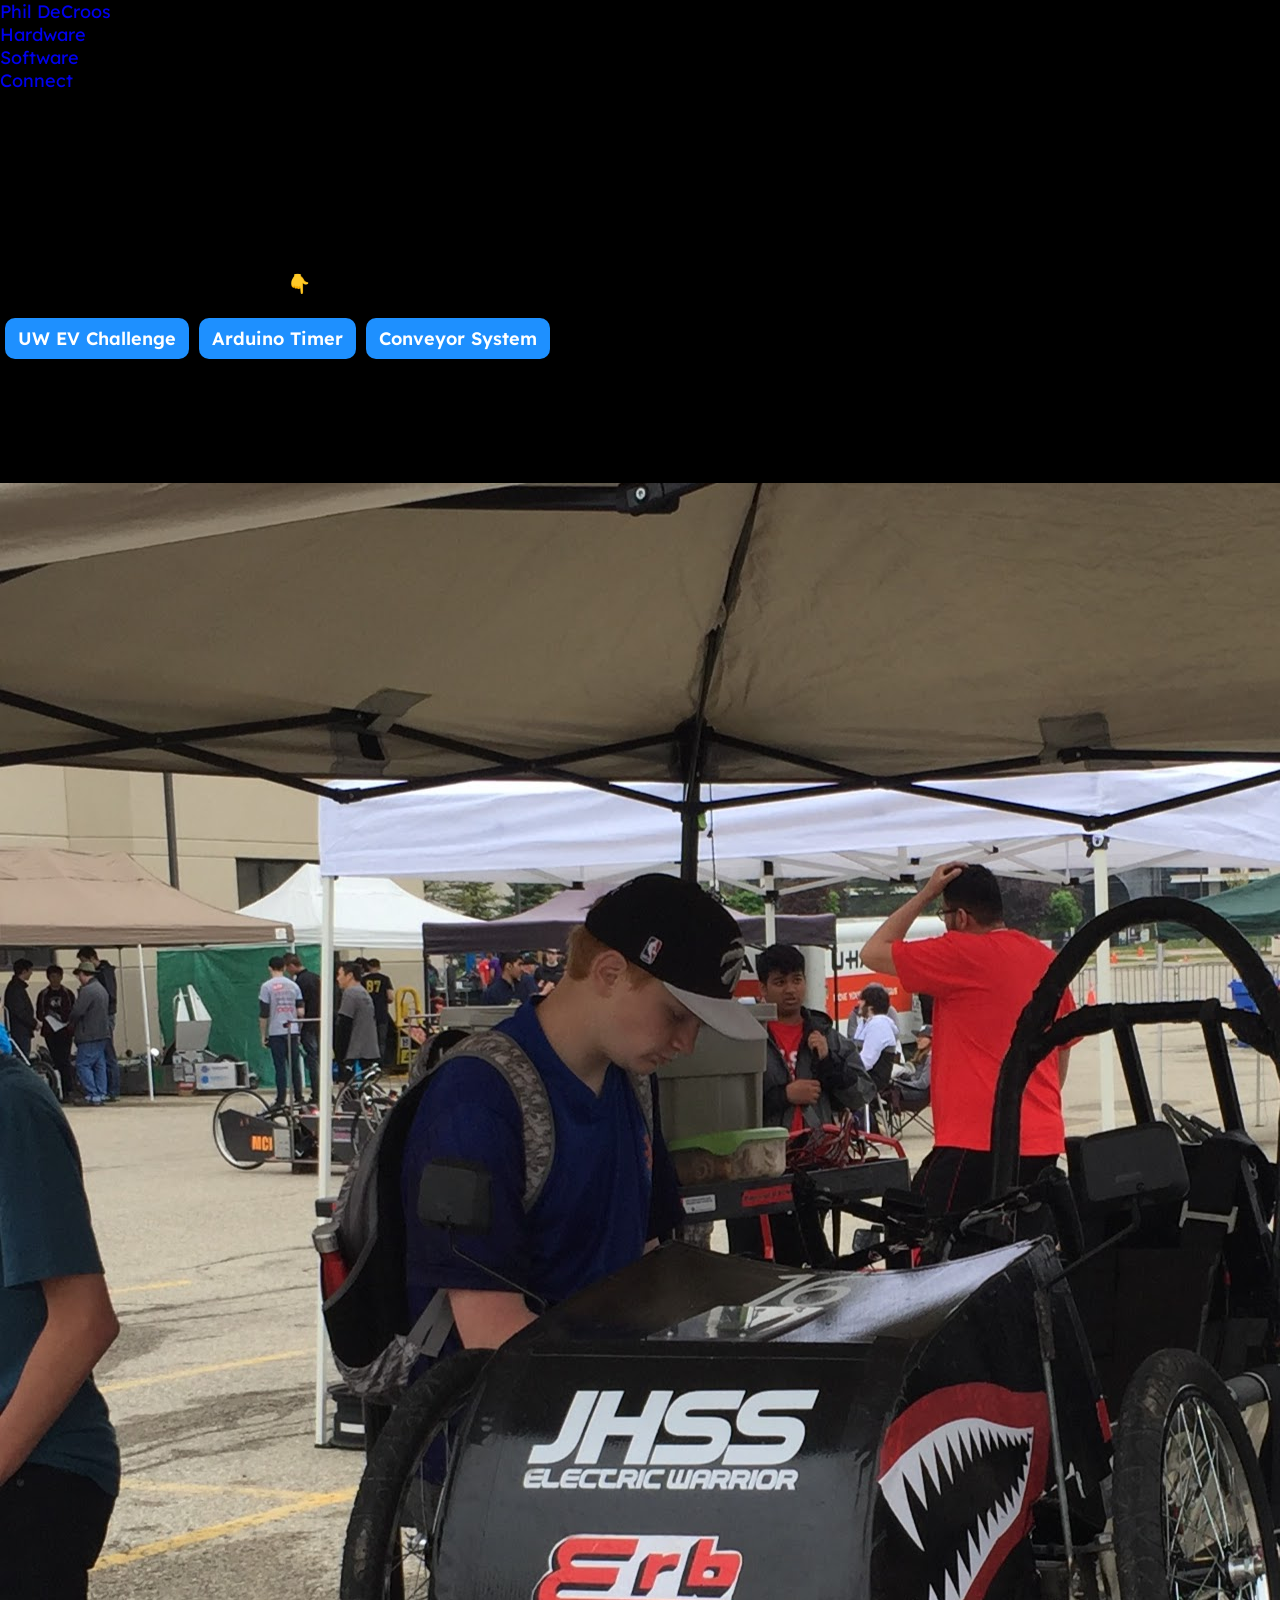
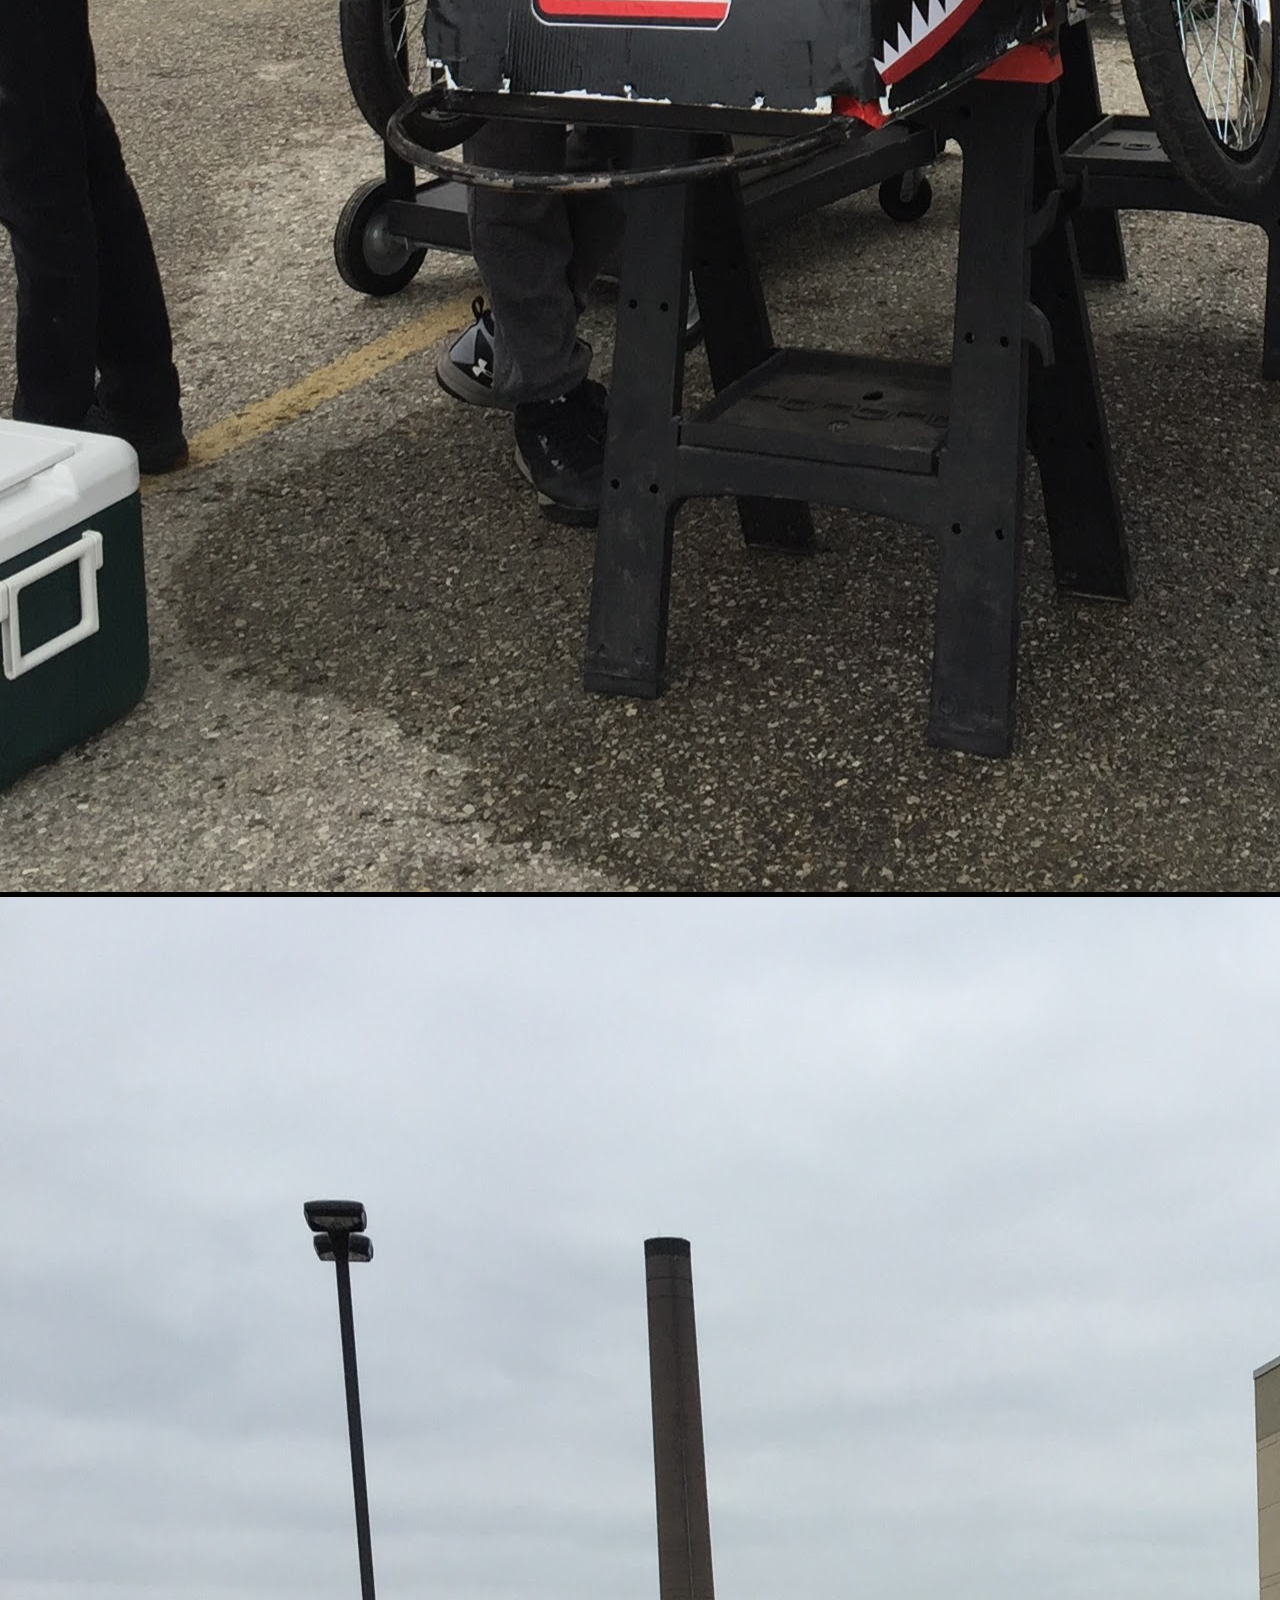
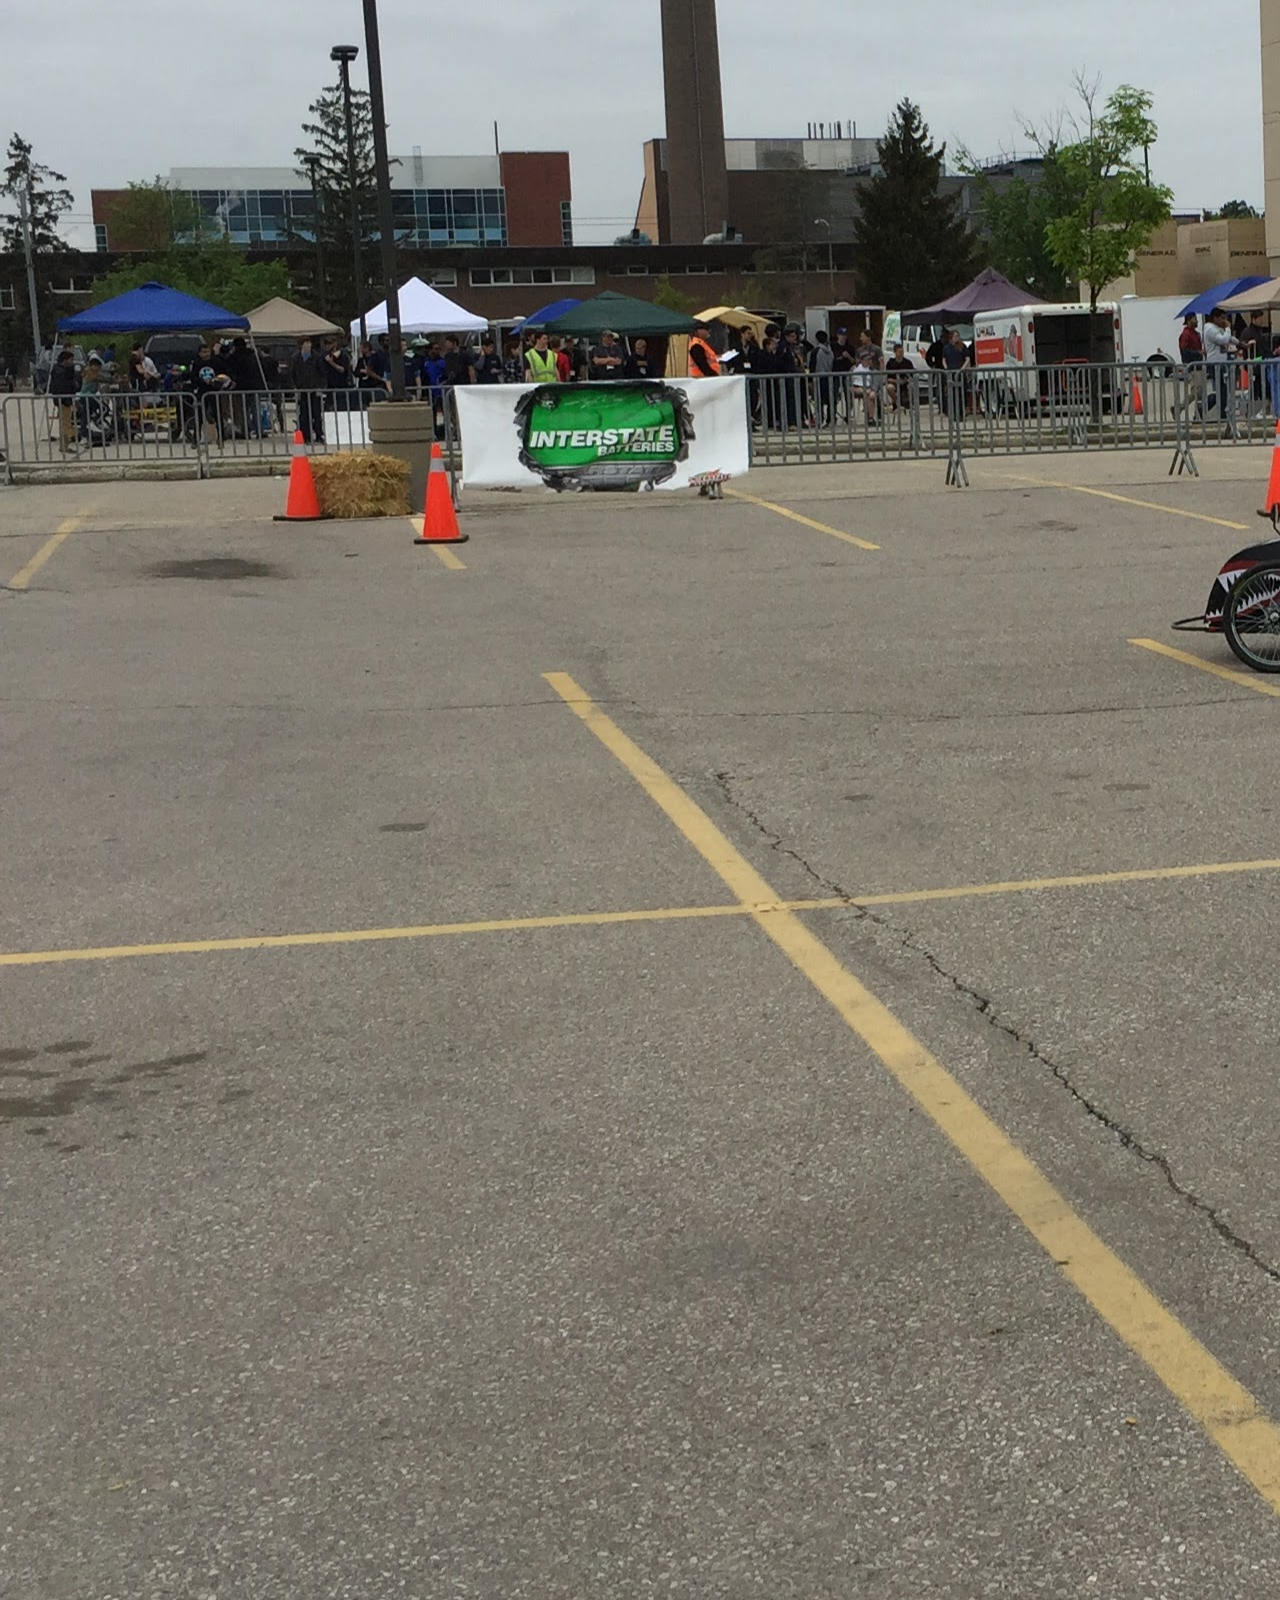
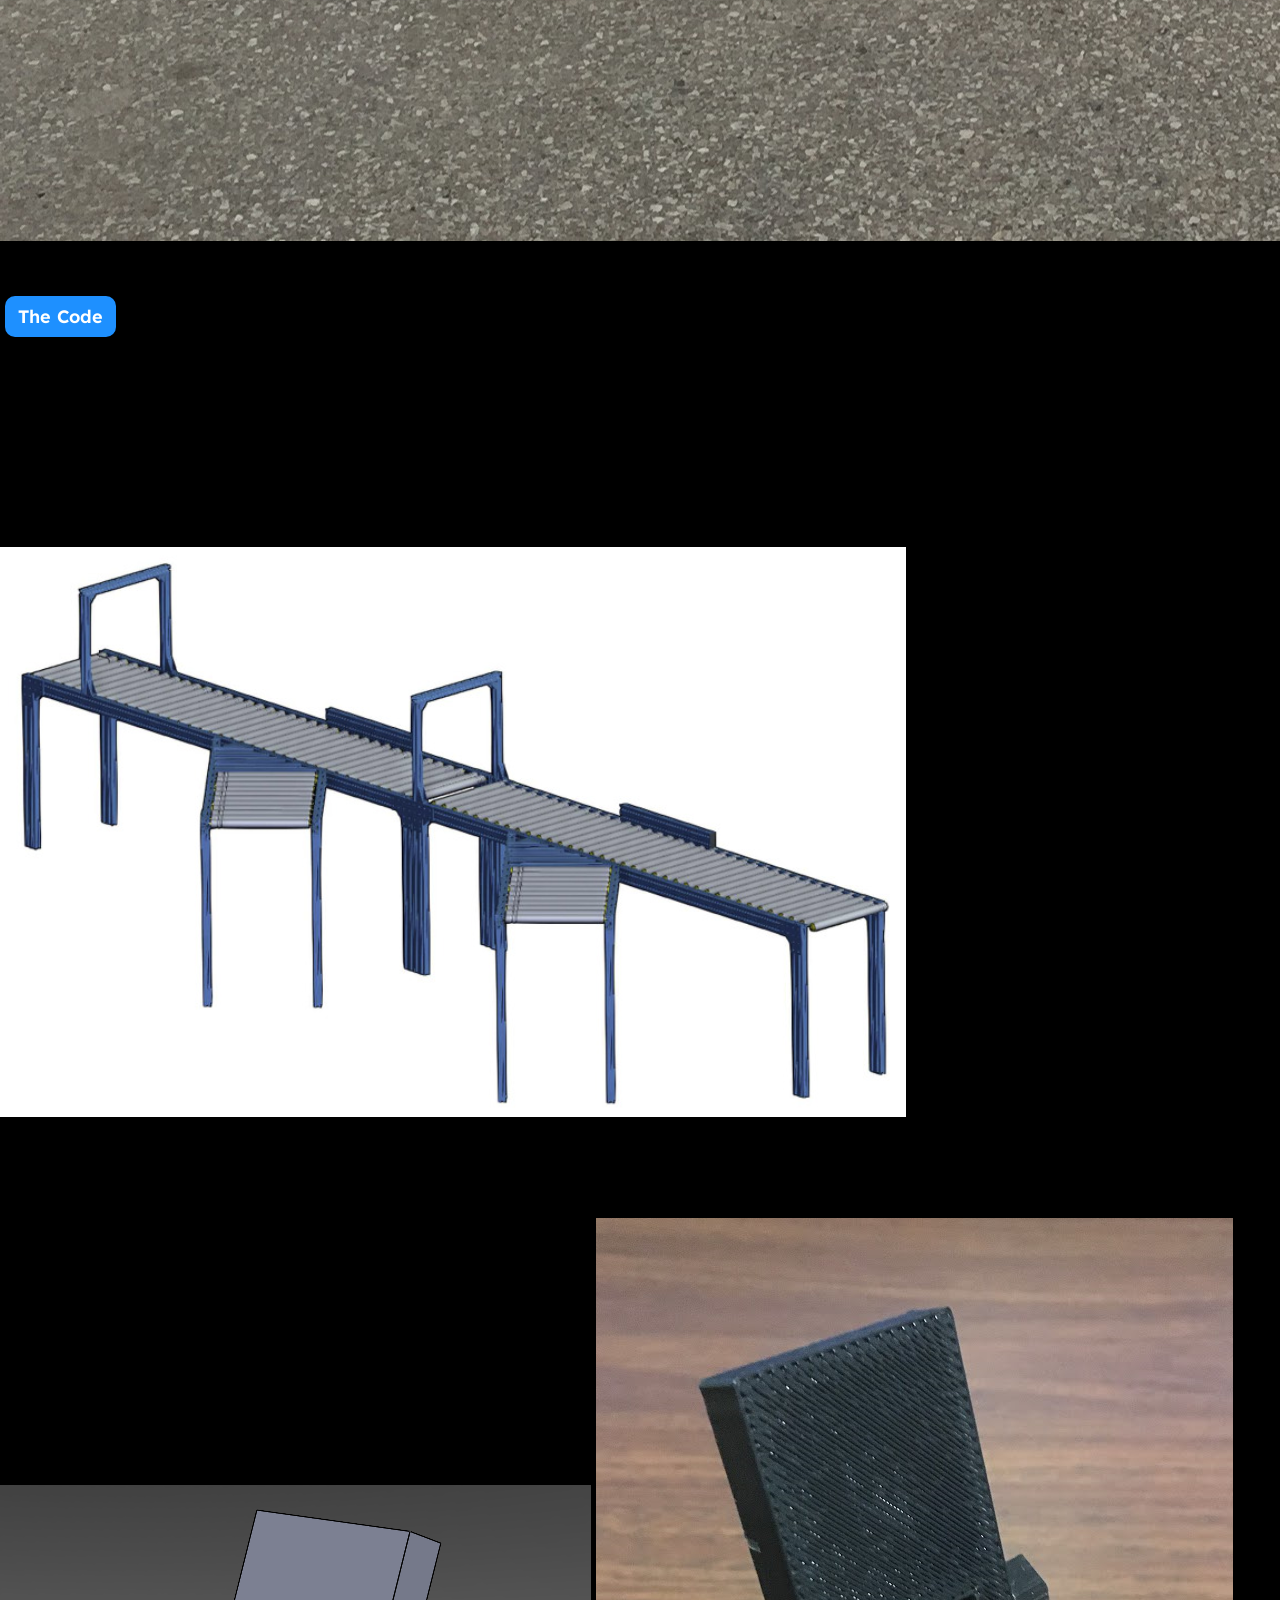
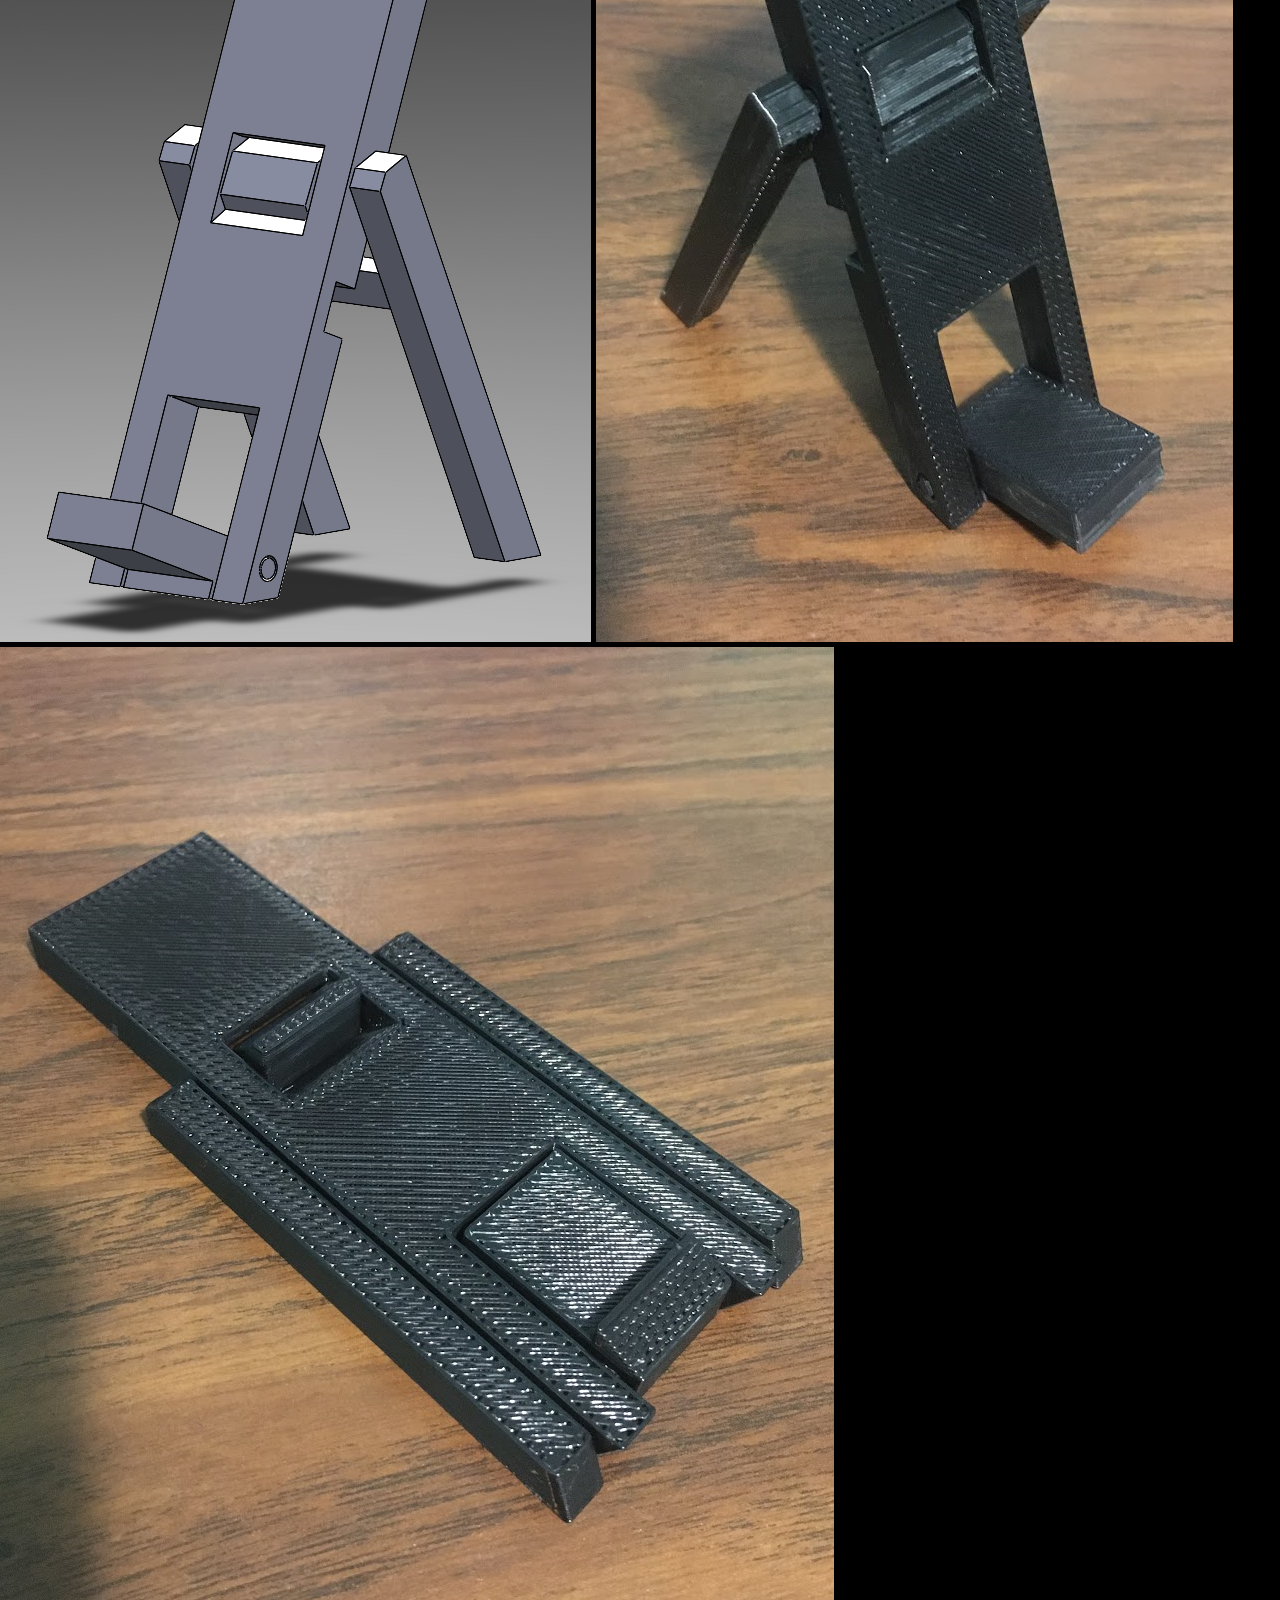
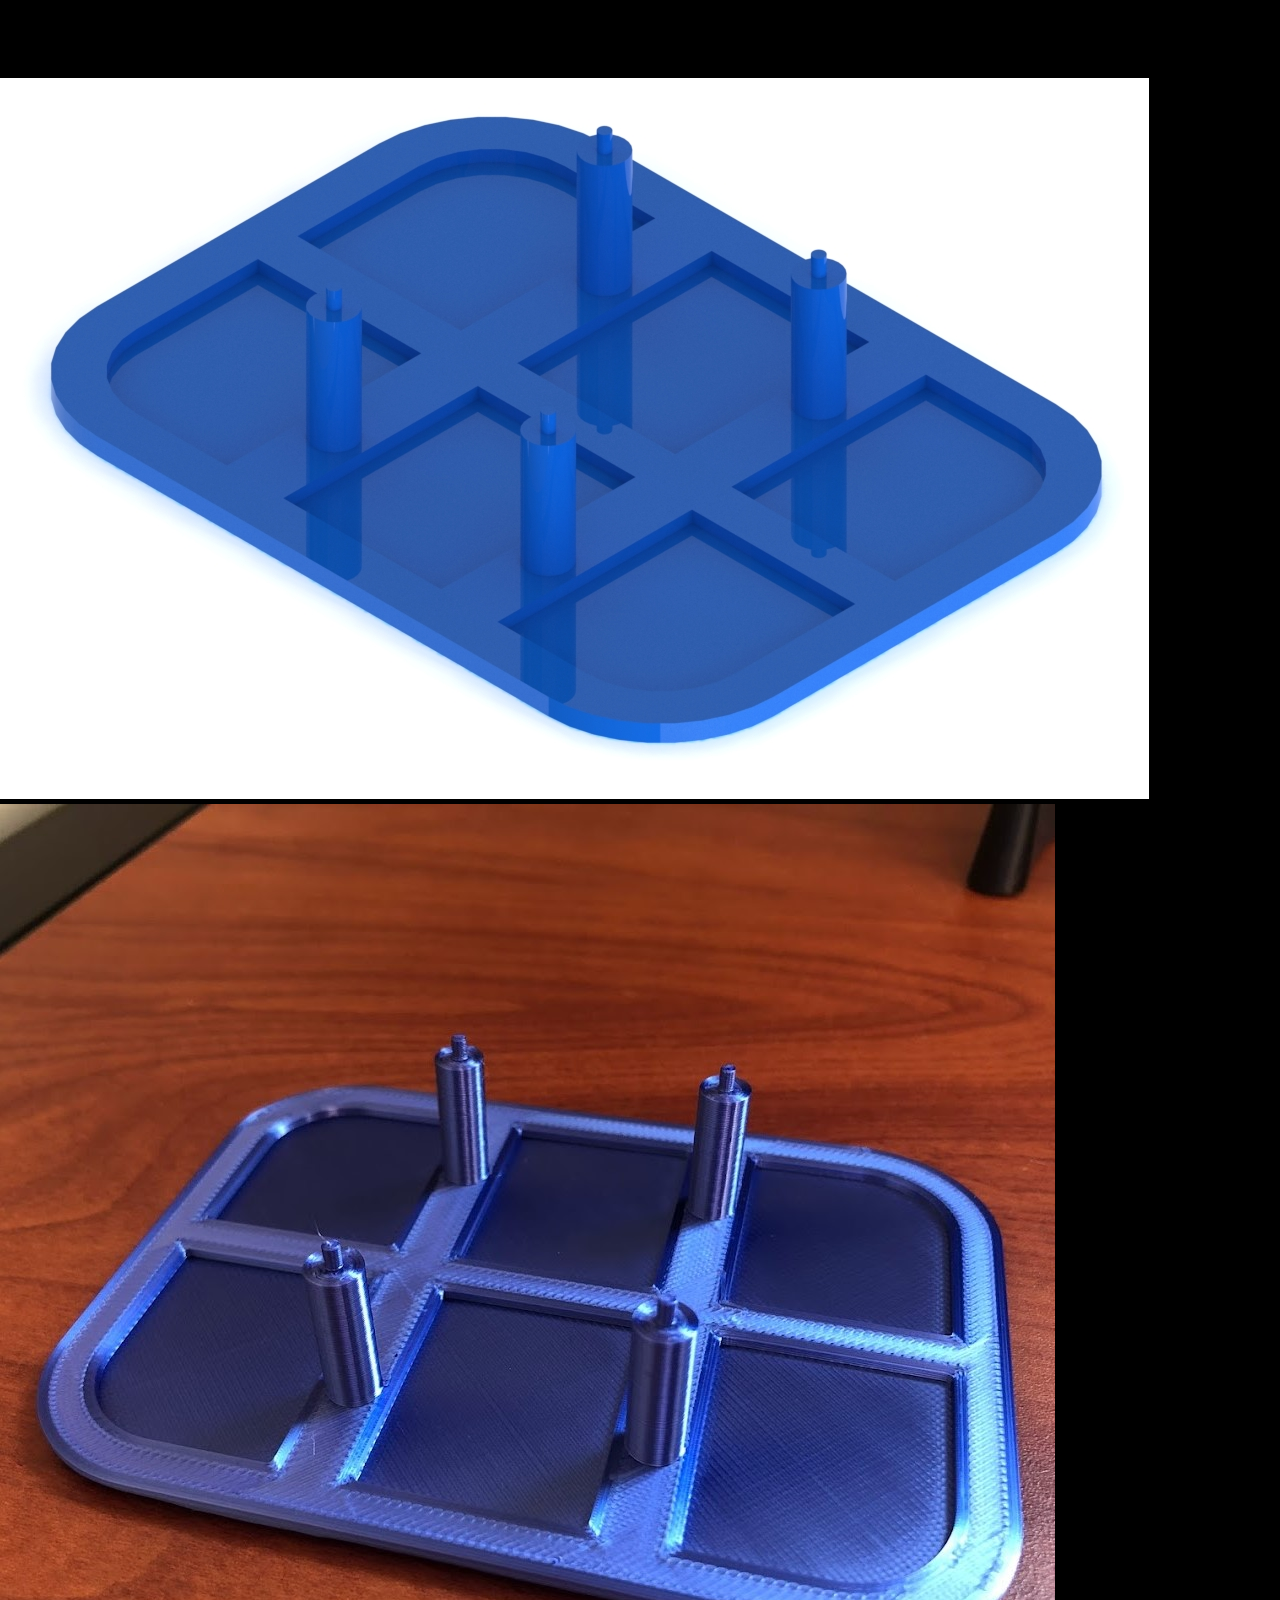
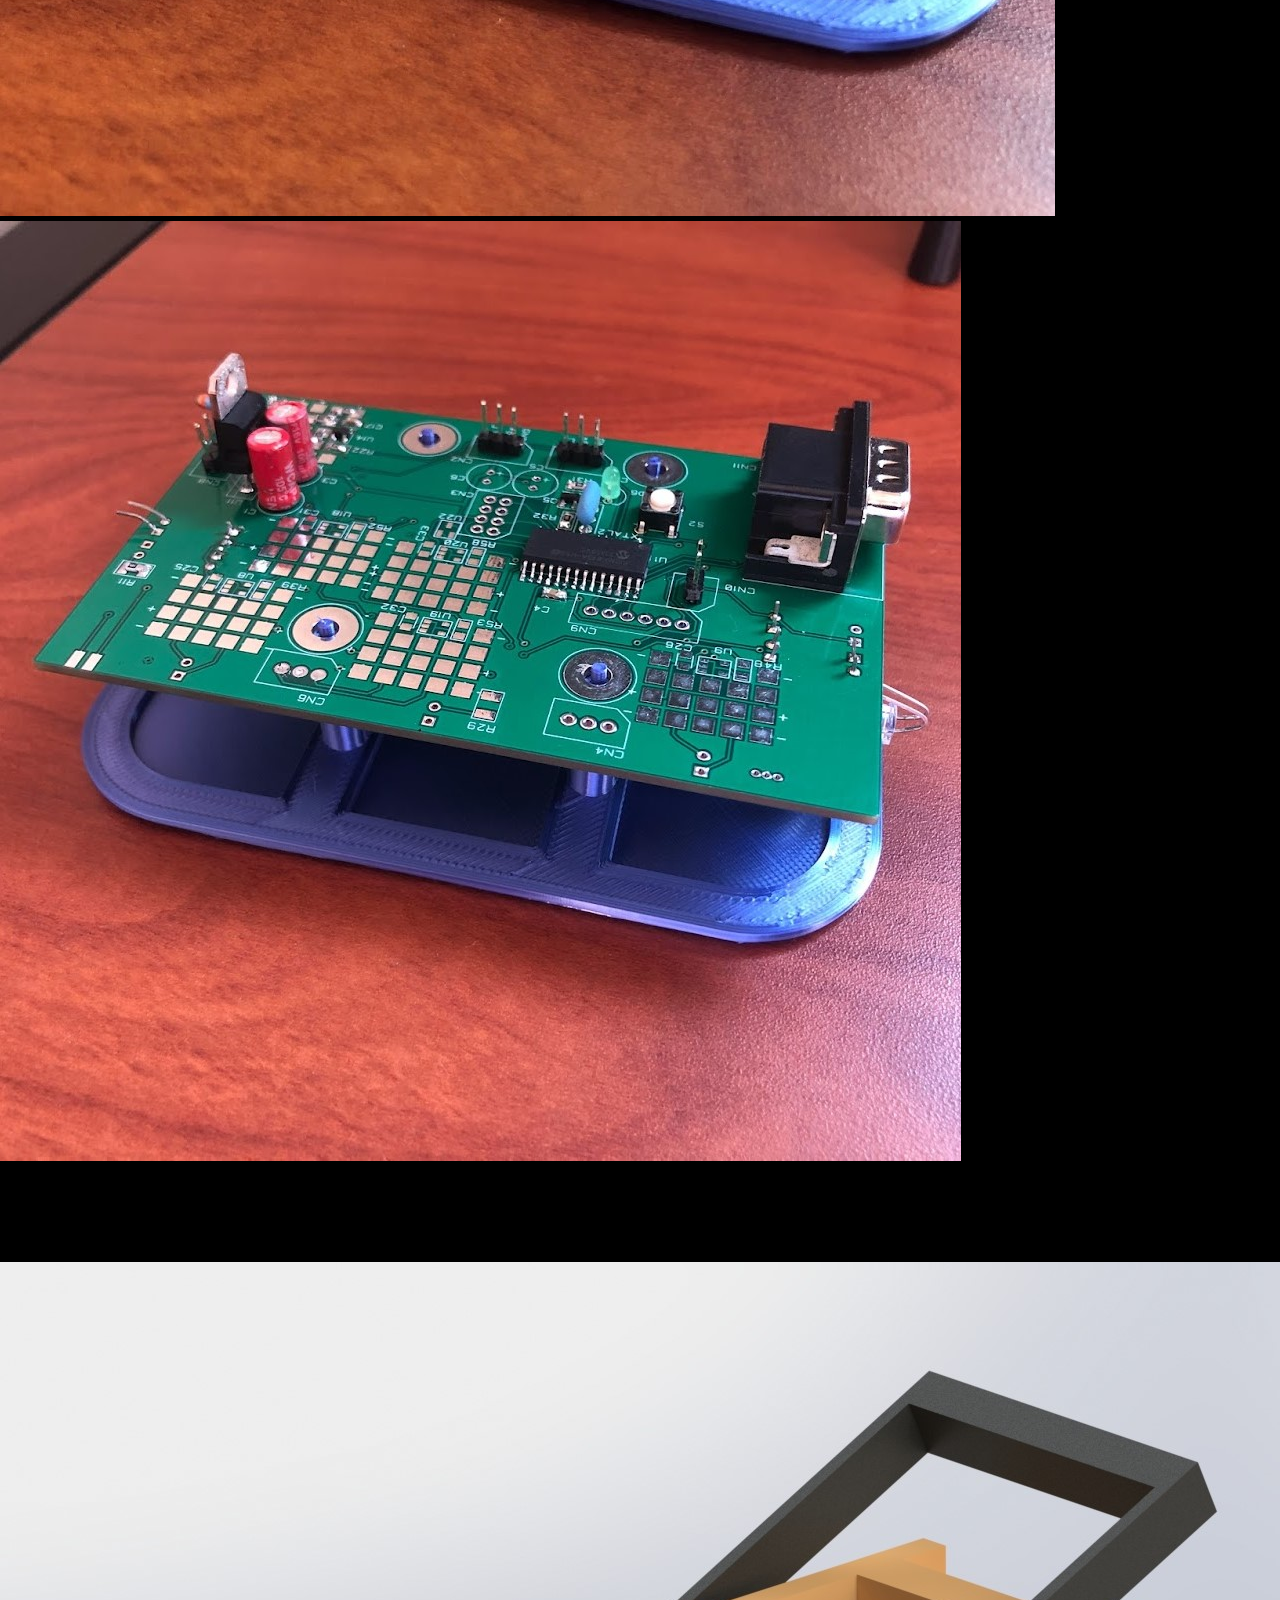
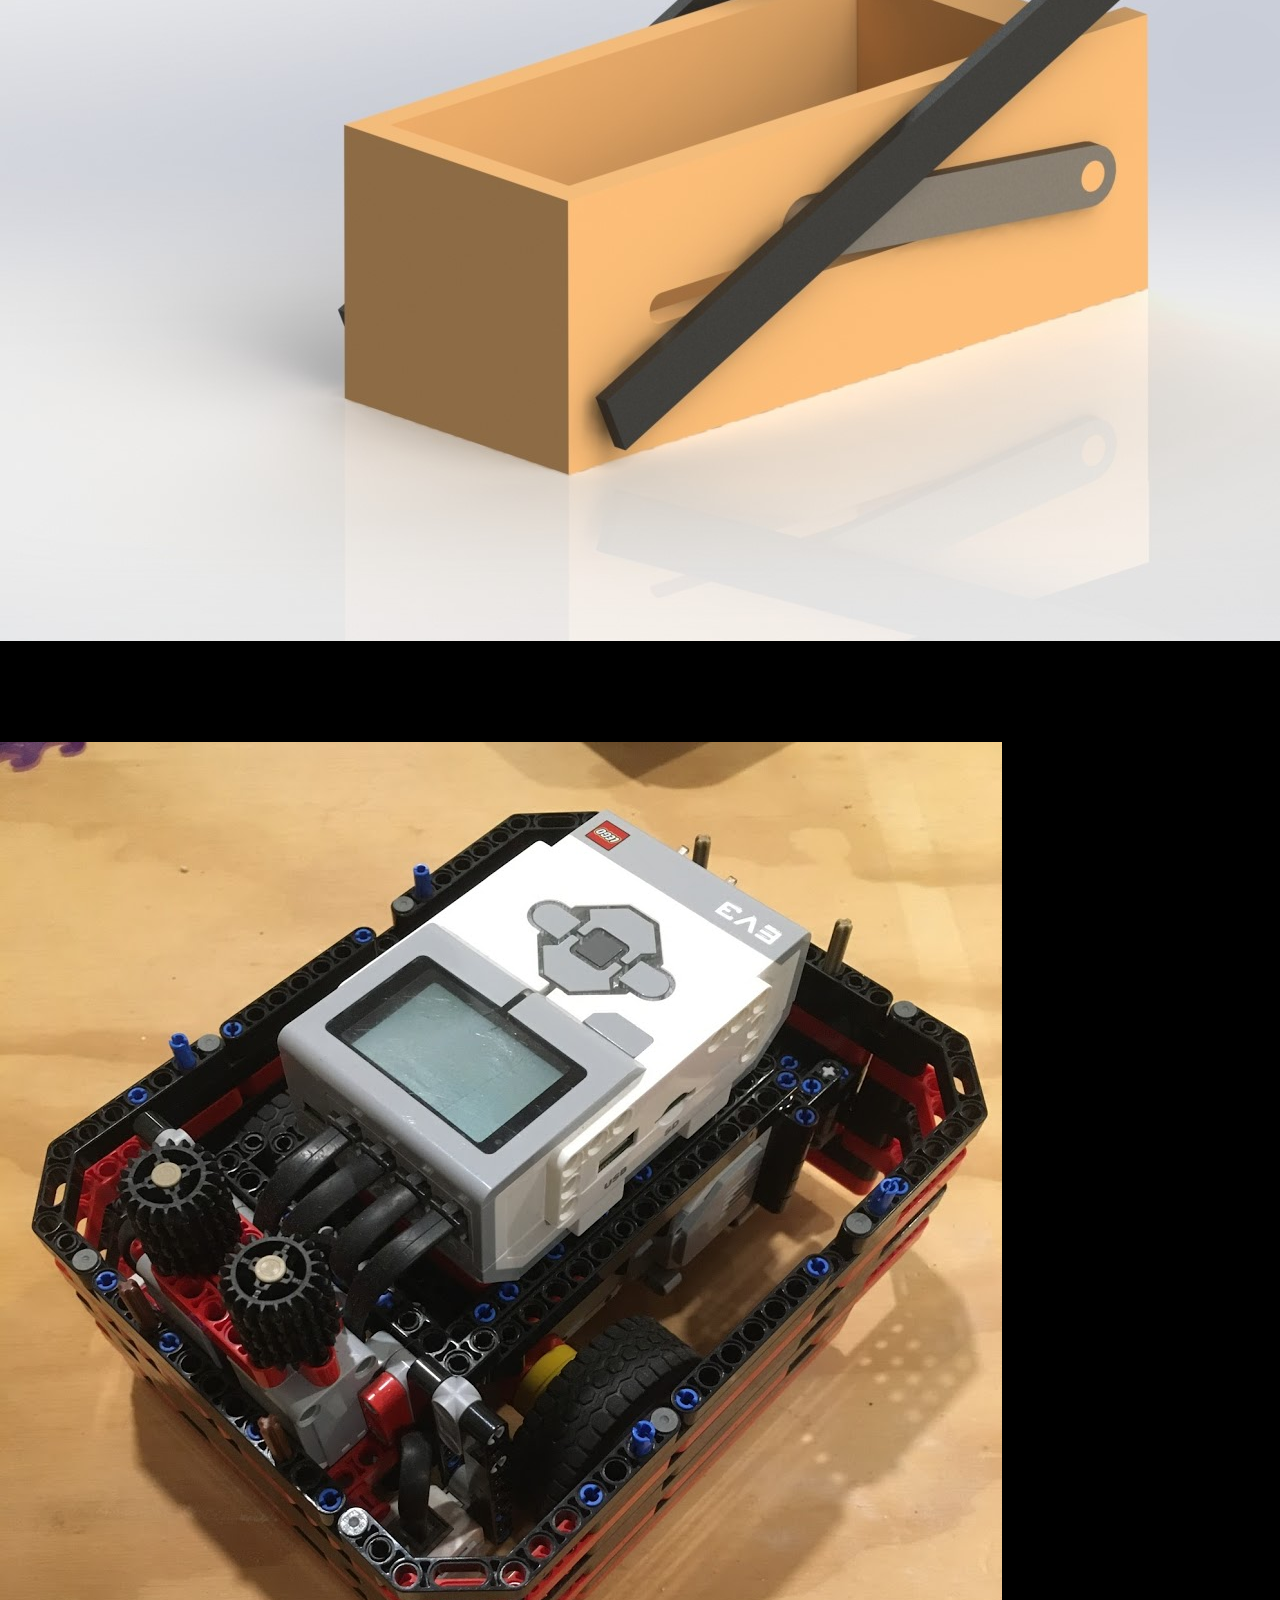
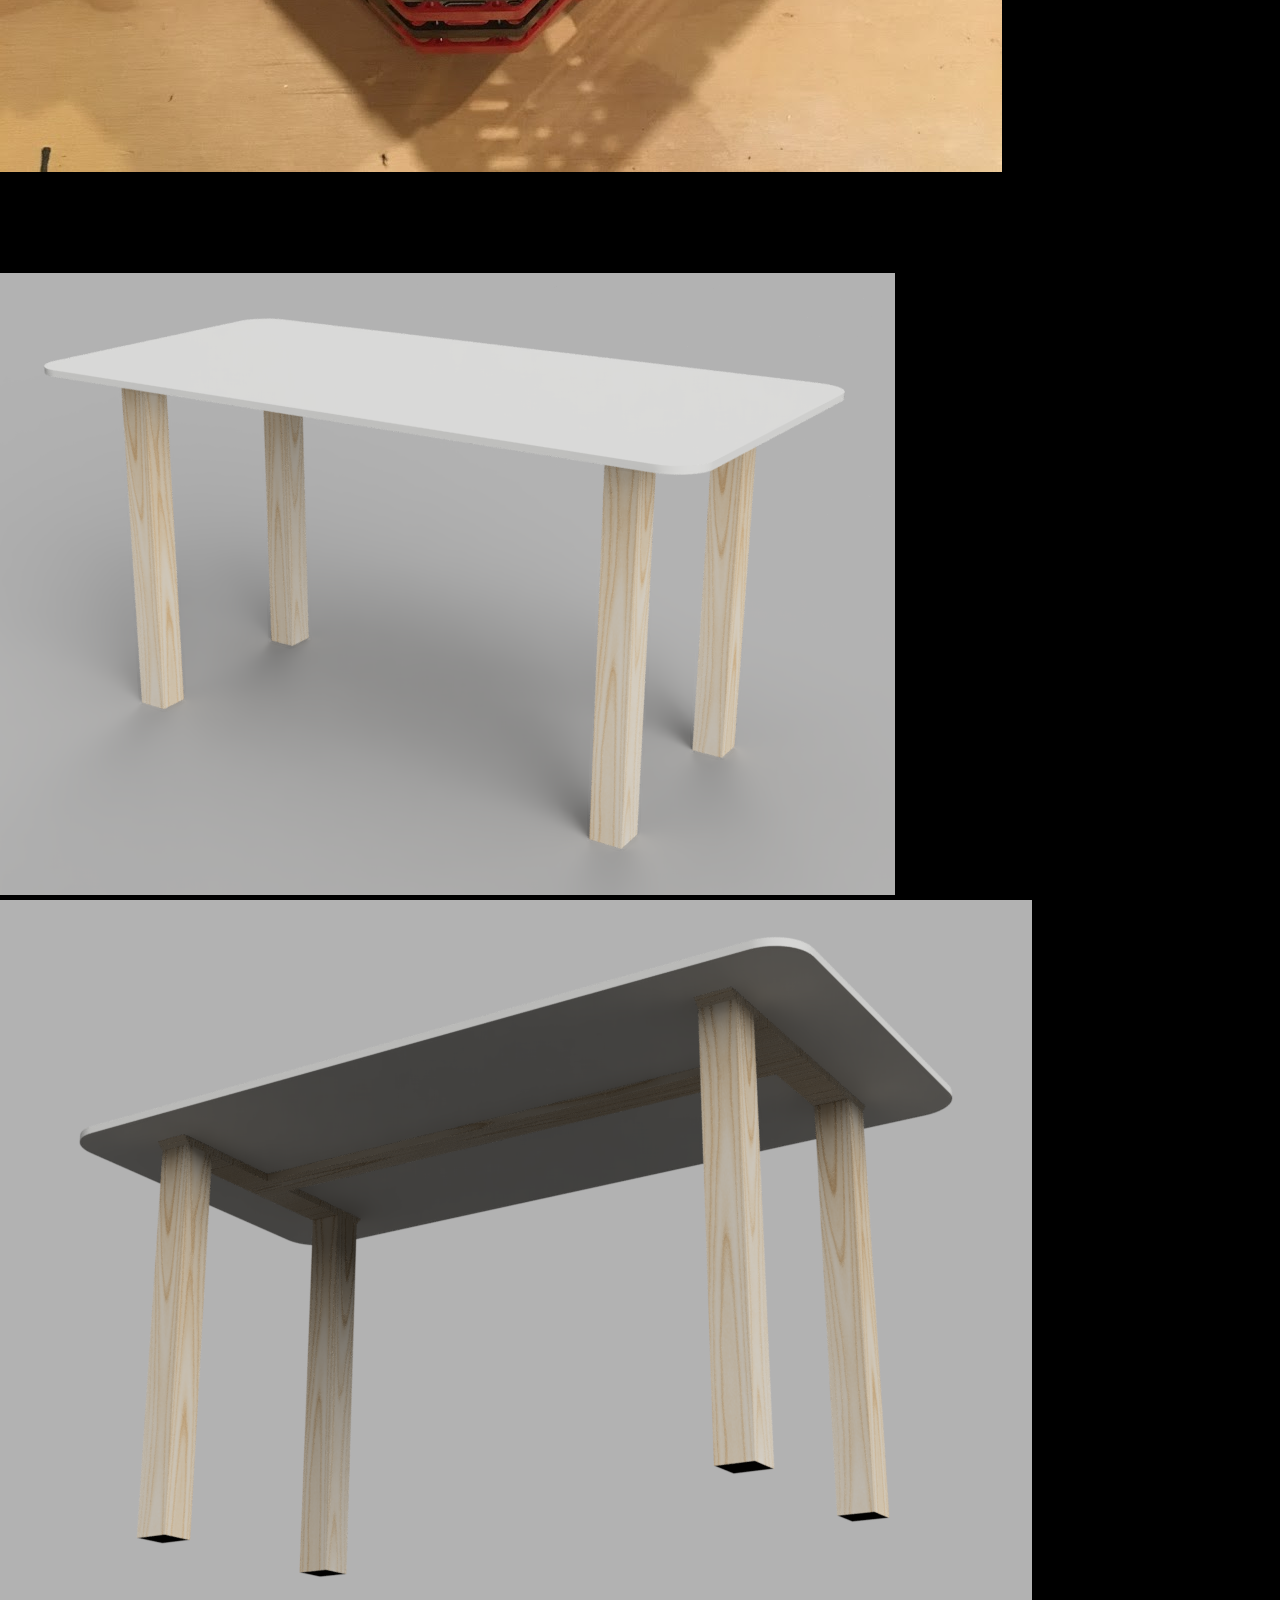
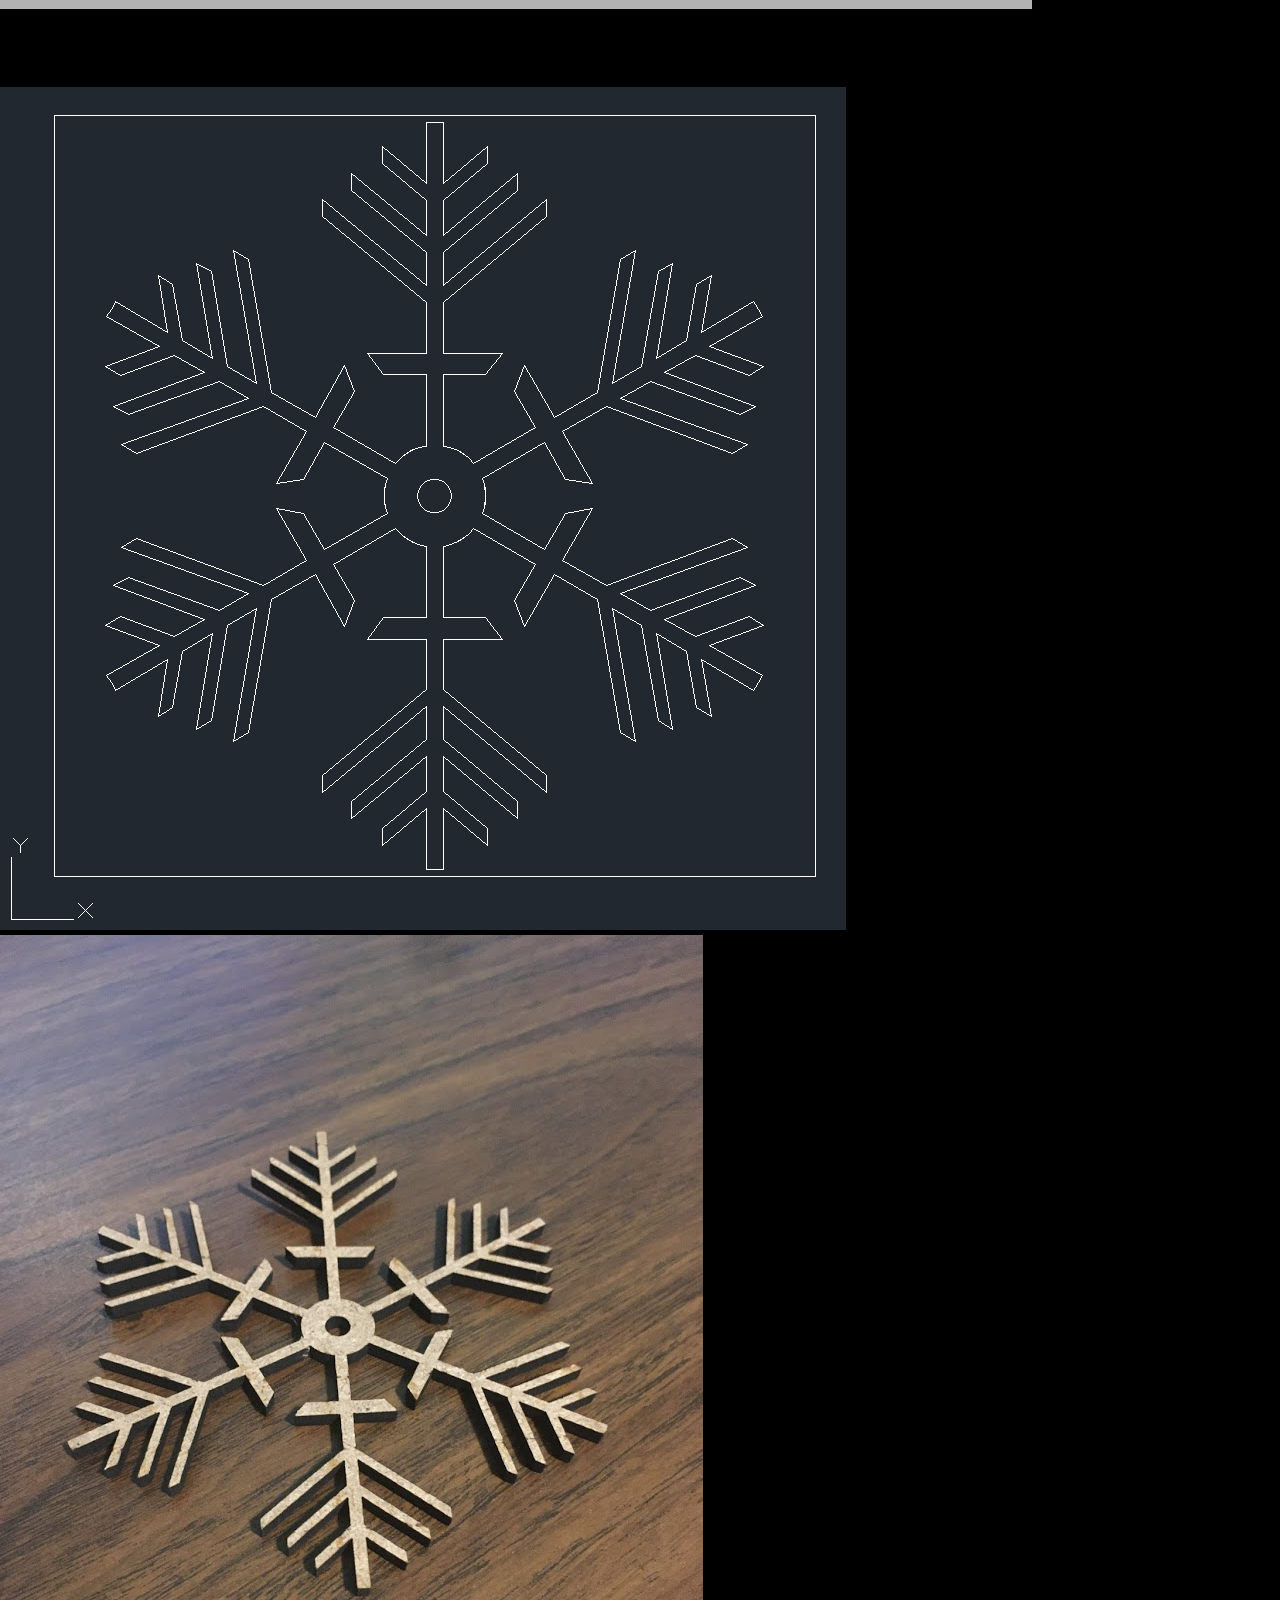
<file: hardware.html>
<!DOCTYPE html> 
<!--
    if you're reading this, you know what to do
               v  v  v  v  v  v  v
            > pdecroos@uwaterloo.ca <
               ^  ^  ^  ^  ^  ^  ^
-->
    <head>
        <title>
            Phil DeCroos
        </title>
        
        <link href="style.css" rel="stylesheet">

        <link rel="preconnect" href="https://fonts.googleapis.com">
        <link rel="preconnect" href="https://fonts.gstatic.com" crossorigin>
        <link href="https://fonts.googleapis.com/css2?family=Lexend+Deca:wght@100;200;300;400;500;600;700;800;900&family=Roboto:ital,wght@0,100;0,300;0,400;0,500;0,700;0,900;1,100;1,300;1,400;1,500;1,700;1,900&display=swap" rel="stylesheet">

        <meta charset="UTF-8">
        
        <link rel="icon" href="assets/icon.png">
    </head>
  
    <body>
        <header>
            <div>
                <a id="home" href="index.html">Phil DeCroos</a>
            </div>

            <nav>
                <ul>
                    <li><a class="option" href="hardware.html">Hardware</a></li>
                    <li><a class="option" href="software.html">Software</a></li>
                    <li><a class="option" href="connect.html">Connect</a></li>
                </ul>
            </nav>
        </header>

        <div class="initsection">
            <div id="before1"></div>

            <div> 
                <h1>
                    Hardware
                </h1>
            </div>
    
            <div>
                <br>
                <br>
    
                <p>
                    Here is my portofolio of mechanical and electrical projects.
                    <br>
                    <br>
                    Here are some of my favourites. 👇
                </p>

                <br>
    
                <div class="buttonholder">
                    <a class="button" href="#uw_ev_challenge">UW EV Challenge</a>
                    <a class="button" href="#arduino_timer">Arduino Timer</a>
                    <a class="button" href="#conveyor">Conveyor System</a>
                </div>
            </div>

            <br>
            <br>
            <br>

            <div class="downguide" id="uw_ev_challenge"></div>
        </div>

        <div class="section">
            <h2>
                UW EV Challenge
            </h2>

            <p>
                I was on a team that built and raced 2 electric cars over 3 years. I worked on several components including expanding the battery capacity and making body panels.
            </p>

            <div>
                <img class="image2" src="assets/car_image_1.JPG">
                <img class="image2" src="assets/car_image_2.JPG">
            </div>

            <div class="downguide" id="arduino_timer"></div>
        </div>

        <div class="section">
            <h2>
                Arduino Timer
            </h2>

            <div class="buttonholder">
                <a class="button" target="_blank" href="https://github.com/phildecroos/arduino_timer/blob/main/lcd_clock.ino">The Code</a>
            </div>
            
            <iframe class="video" src="https://www.youtube.com/embed/Cxwx_L6dqV0" frameborder="0" allow="accelerometer; autoplay; clipboard-write; encrypted-media; gyroscope; picture-in-picture" allowfullscreen></iframe>

            <div class="downguide" id="conveyor"></div>
        </div>

        <div class="section">
            <h2>
                Conveyor System
            </h2>

            <p>
                A modular conveyor system that efficiently transports and sorts anything with scannable barcodes. I designed the drive system and collaborated with my group on writing technical reports and presenting our design.
            </p>

            <div>
                <image class="image1" src="assets/conveyor.png"></image>
            </div>

            <div class="downguide" id="phone_stand"></div>
        </div>

        <div class="section">
            <h2>
                Phone Stand
            </h2>

            <p>
                This is a folding phone stand I designed by first sketching different ideas, then making a model in SolidWorks, and then 3D printing the final result.
            </p>

            <div>
                <img class="image3" src="assets/phone_stand_dwg.png">
                <img class="image3" src="assets/phone_stand_standing.png">
                <img class="image3" src="assets/phone_stand_folded.png">
            </div>
            
            <div class="downguide" id="pcb_stand"></div>
        </div>

        <div class="section">
            <h2>
                PCB Stand
            </h2>

            <p>
                 I designed and 3D printed this stand to help with soldering components to the board in the labs for one of my courses.
            </p>

            <div>
                <image class="image3" src="assets/pcb_stand_render.png"></image>
                <image class="image3" src="assets/pcb_stand.jpg"></image>
                <image class="image3" src="assets/pcb_stand_pcb.jpg"></image>
            </div>
            
            <div class="downguide" id="can_crusher"></div>
        </div>

        <div class="section">
            <h2>
                Can Crusher
            </h2>

            <p>
                Here is an aluminum beverage can crusher design that I made in SolidWorks. The design is very minimalist and it can fit any can the size of an Arizona Iced Tea or smaller.
            </p>

            <div>
                <image class="image1" src="assets/can_crusher.JPG"></image>
            </div>
            
            <div class="downguide" id="fll"></div>
        </div>

        <div class="section">
            <h2>
                FIRST LEGO League
            </h2>

            <p>
                For 5 years I was on a team that competed in the FLL robotics competition. Our last robot (below) won the provincial robot design award for its modular design.
            </p>

            <div>
                <img class="image1" src="assets/fll.png">
            </div>
            
            <div class="downguide" id="table"></div>
        </div>
        
        <div class="section">
            <h2>
                Table
            </h2>

            <p>
                I designed this table as my first project using Autodesk Fusion 360. The design is simple and easy to build, using only a 4'x8'x3/4" sheet and some 1x4s and 4x4s.
            </p>

            <div>
                <image class="image2" src="assets/table_top.png"></image>
                <image class="image2" src="assets/table_bottom.png"></image>
            </div>
            
            <div class="downguide" id="snowflake"></div>
        </div>

        <div class="section">
            <h2>
                Snowflake
            </h2>

            <p>
                I designed this snowflake in AutoCAD and then had it laser-cut.
            </p>

            <div>
                <img class="image2" src="assets/snowflake_dwg.png">
                <img class="image2" src="assets/snowflake.png">
            </div>
            
            <div class="downguide" id="rocket"></div>
        </div>

        <div class="section">
            <h2>
                Rocket
            </h2>

            <p>
                A partner and I designed and built this rocket to fly to a max height of 23m. We did our calculations using Excel, and it flew to 23.17m.
            </p>

            <div>
                <video class="image2" controls><source src="assets/rocket_video.mp4" type="video/mp4"></video>
                <img class="image2" src="assets/rocket_image.JPG">
            </div>
        </div>

        <div class="footer">
            <div class="footerbefore"></div>

            <a class="footerlink" href="https://www.linkedin.com/in/philip-decroos/" target="_blank">
                <image class="linkedin" src="assets/linkedin.png"></image>
            </a>

            <a class="footerlink" href="https://github.com/phildecroos" target="_blank">
                <image class="github" src="assets/github.png"></image>
            </a>

            <a class="footerlink" href="https://www.youtube.com/channel/UCZ_ytpvFQBsmq4oqE_OsNLg" target="_blank">
                <image class="youtube" src="assets/youtube.png"></image>
            </a>
        </div>
    </body>
</html>
</file>
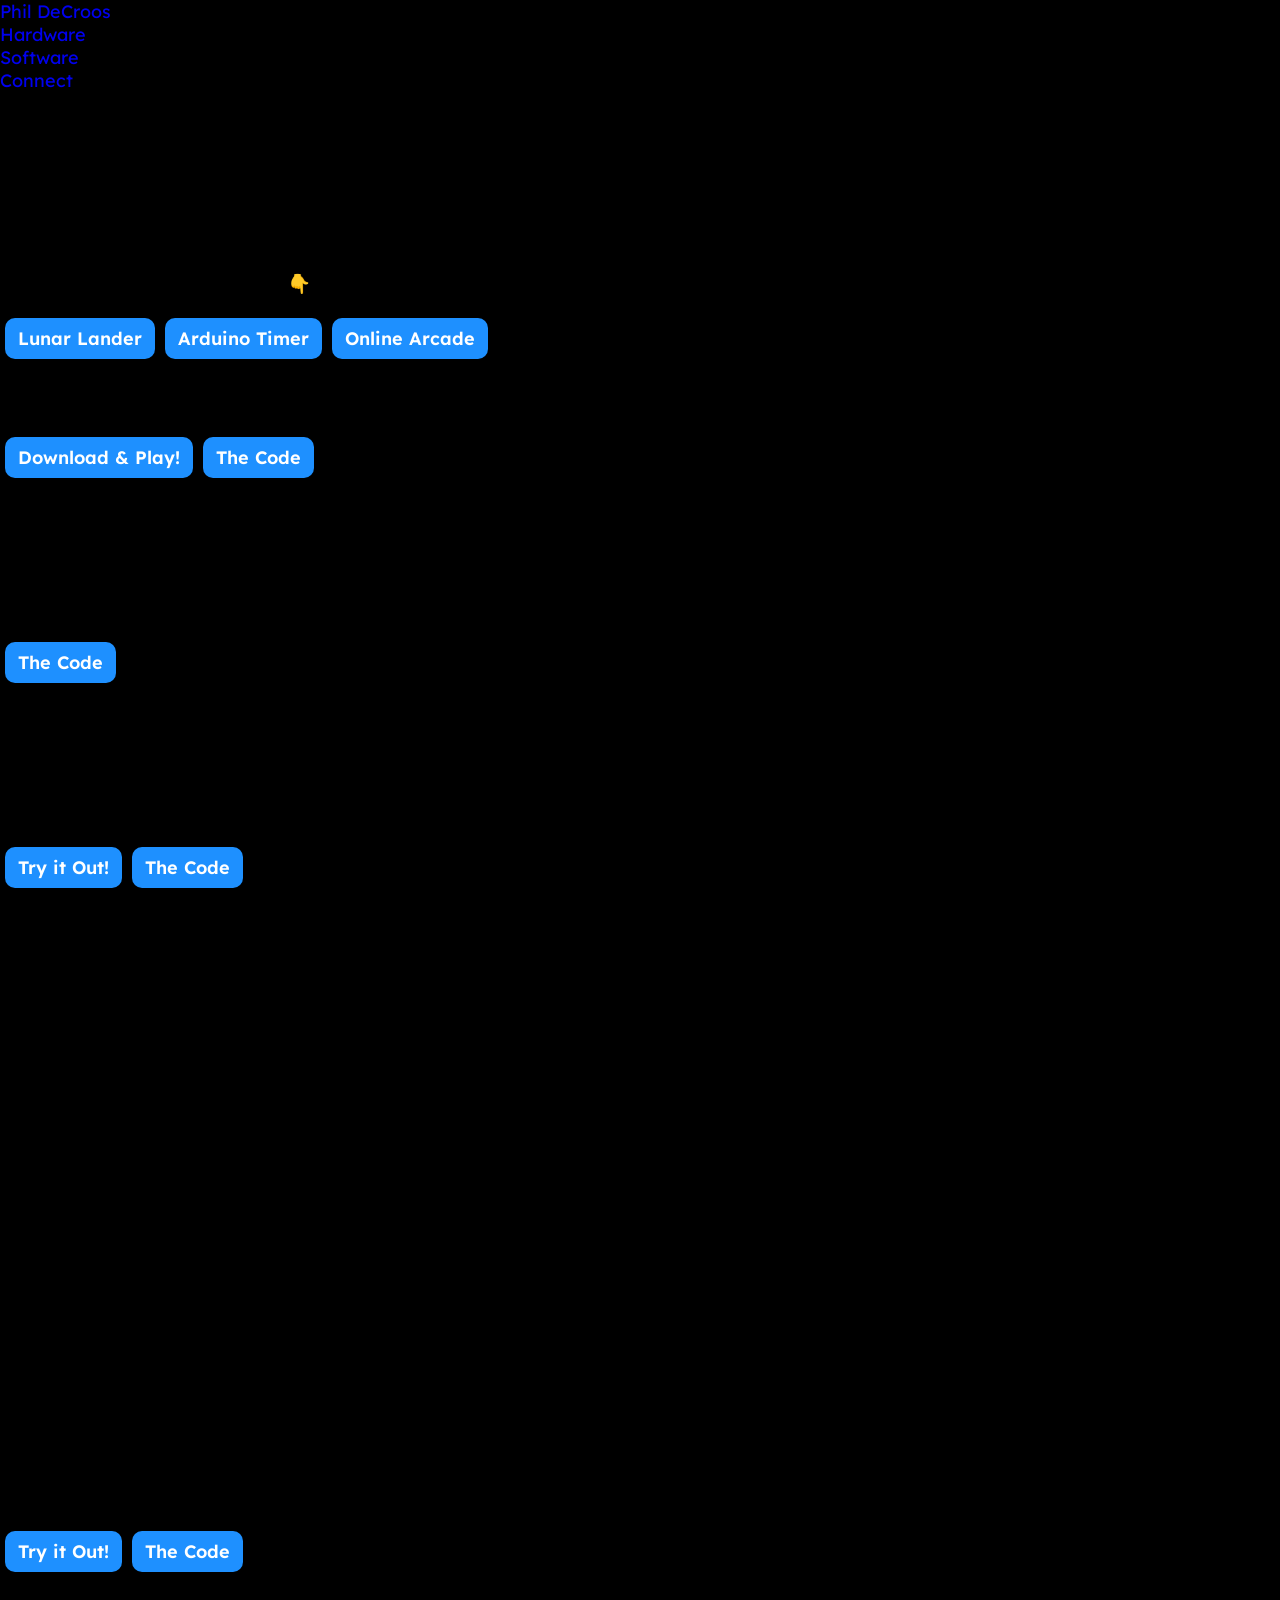
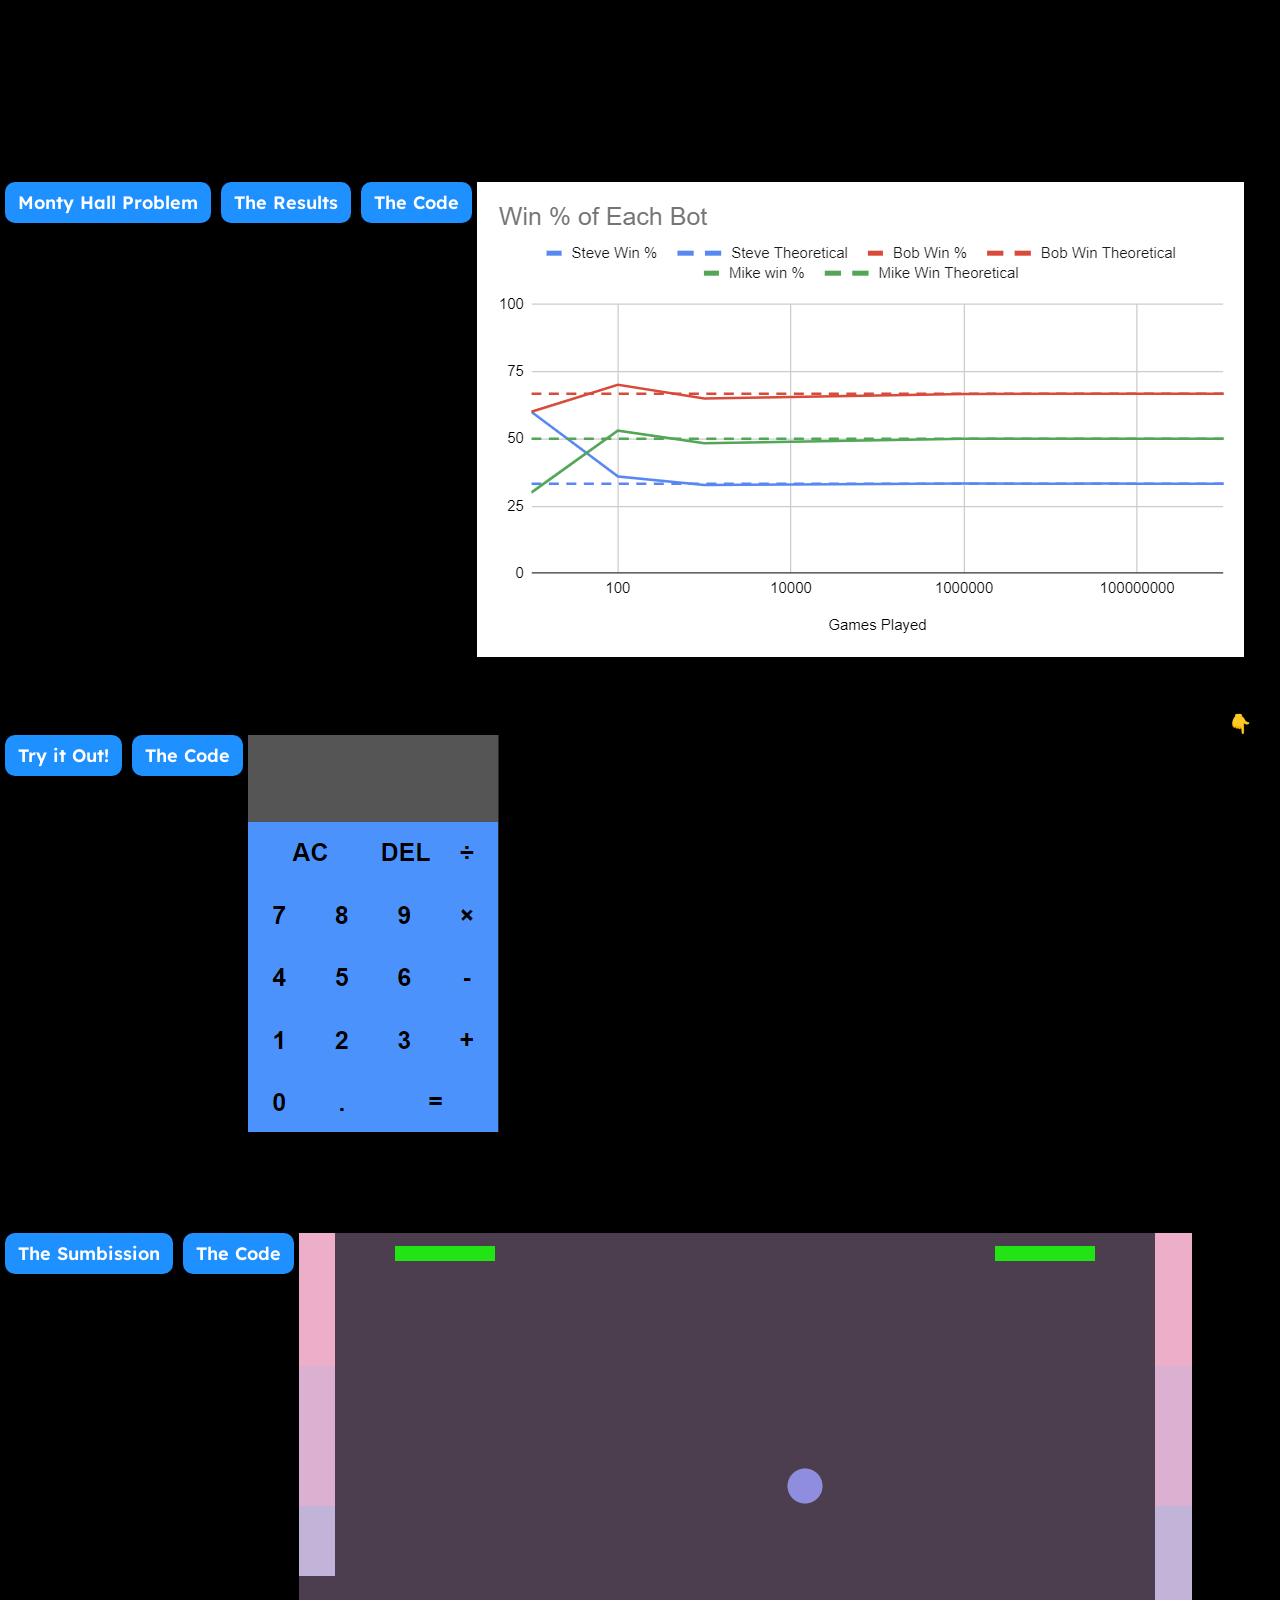
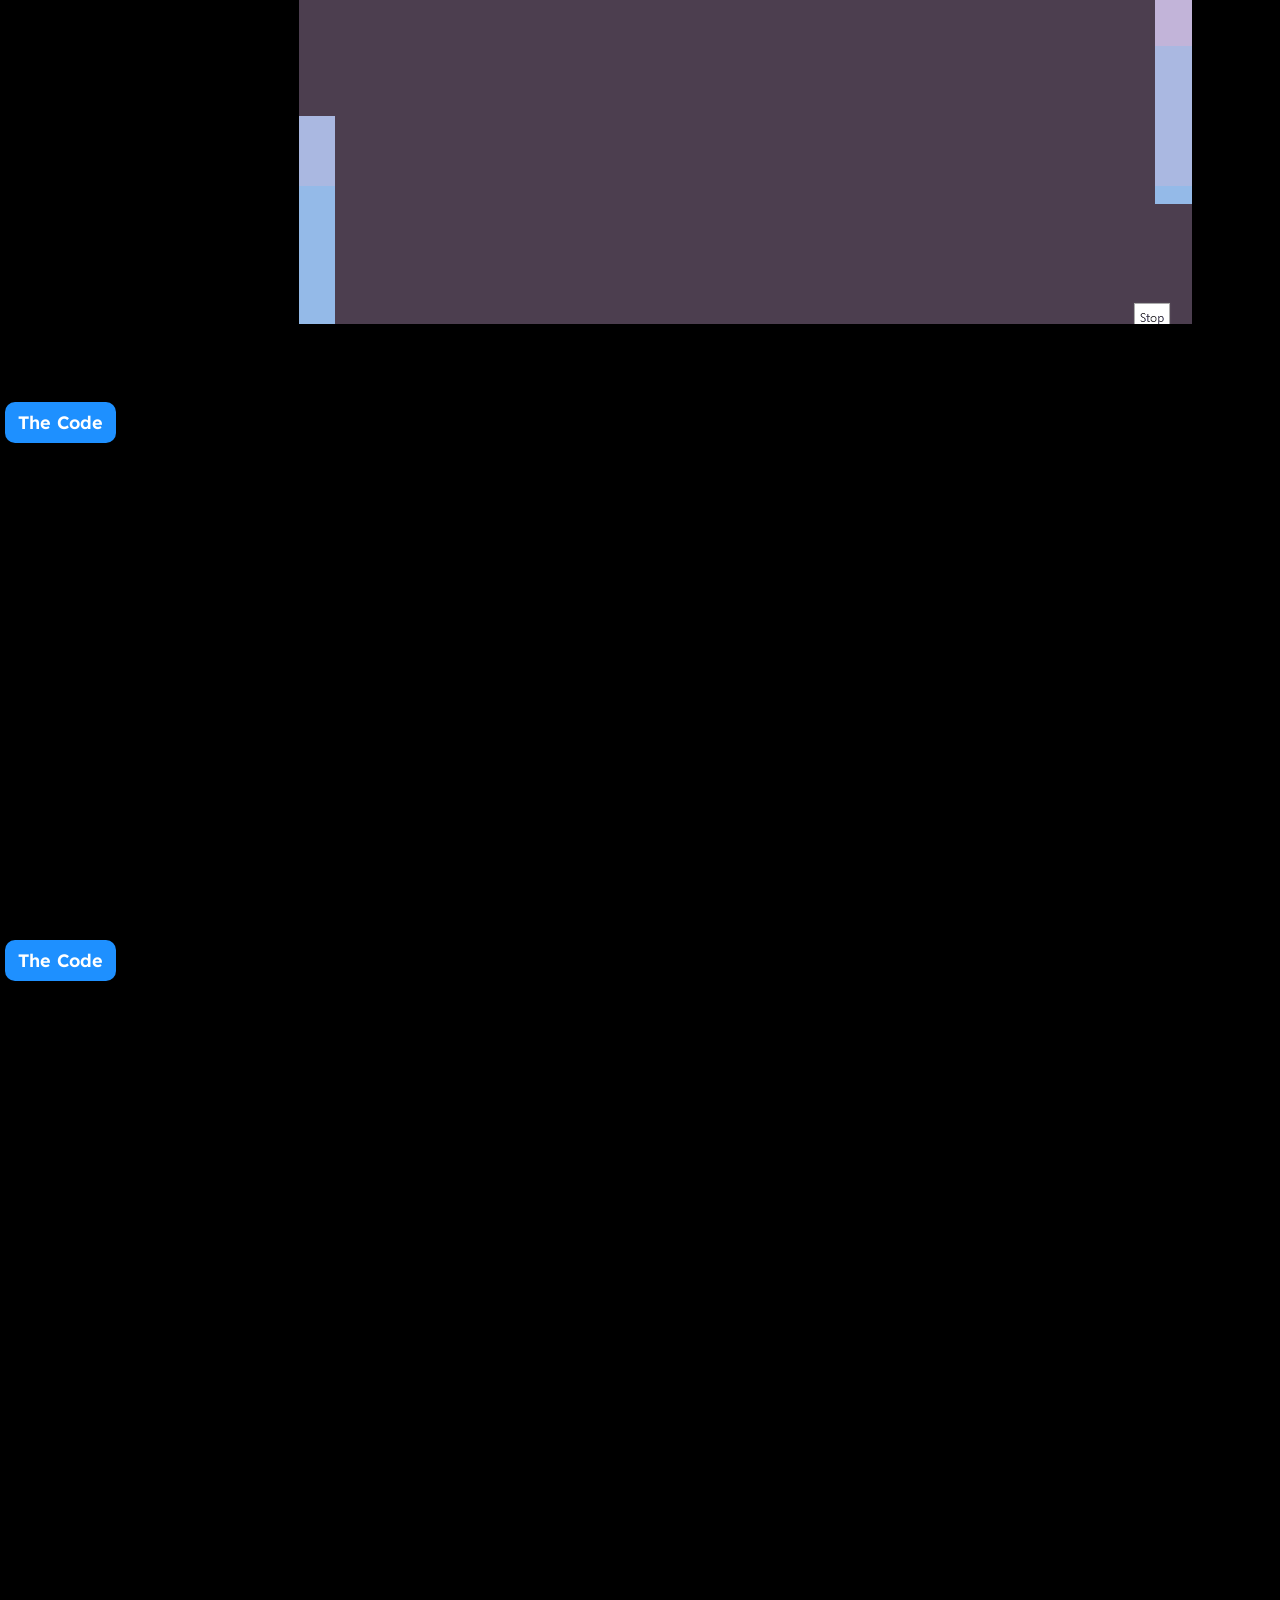
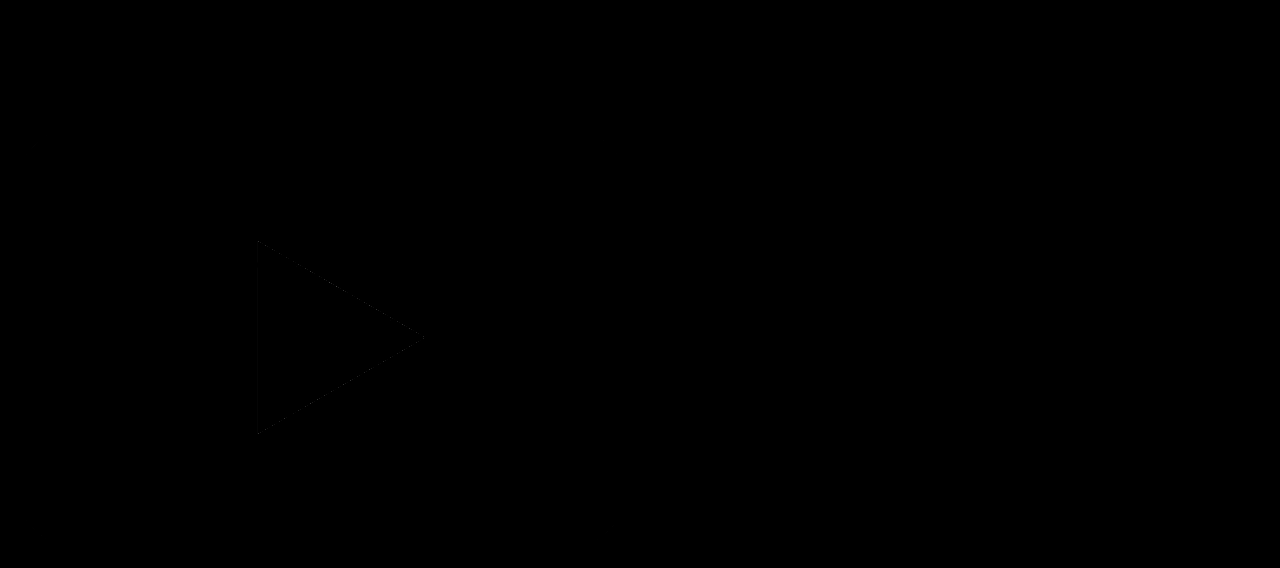
<file: software.html>
<!DOCTYPE html>
<!--
    if you're reading this, you know what to do
               v  v  v  v  v  v  v
            > pdecroos@uwaterloo.ca <
               ^  ^  ^  ^  ^  ^  ^  
-->
    <head>
        <title>
            Phil DeCroos
        </title>
        
        <link href="style.css" rel="stylesheet">

        <link rel="preconnect" href="https://fonts.googleapis.com">
        <link rel="preconnect" href="https://fonts.gstatic.com" crossorigin>
        <link href="https://fonts.googleapis.com/css2?family=Lexend+Deca:wght@100;200;300;400;500;600;700;800;900&family=Roboto:ital,wght@0,100;0,300;0,400;0,500;0,700;0,900;1,100;1,300;1,400;1,500;1,700;1,900&display=swap" rel="stylesheet">

        <meta charset="UTF-8">
        
        <link rel="icon" href="assets/icon.png">
    </head>

    <body>
        <header>
            <div>
                <a id="home" href="index.html">Phil DeCroos</a>
            </div>

            <nav>
                <ul>
                    <li><a class="option" href="hardware.html">Hardware</a></li>
                    <li><a class="option" href="software.html">Software</a></li>
                    <li><a class="option" href="connect.html">Connect</a></li>
                </ul>
            </nav>
        </header>
        
        <div class="initsection">
            <div id="before1"></div>

            <div> 
                <h1>
                    Software
                </h1>
            </div>
    
            <div>
                <br>
                <br>
    
                <p>
                    Here is my portfolio of software projects.
                    <br>
                    <br>
                    Here are some of my favourites. 👇
                </p>

                <br>
    
                <div class="buttonholder">
                    <a class="button" href="#lunar_lander">Lunar Lander</a>
                    <a class="button" href="#arduino_timer">Arduino Timer</a>
                    <a class="button" href="#arcade">Online Arcade</a>
                </div>
            </div>

            <br>
            <br>
            <br>

            <div class="downguide" id="lunar_lander"></div>
        </div>

        <div class="section">
            <h2>
                Lunar Lander
            </h2>

            <div class="buttonholder">
                <a class="button" target="_blank" href="https://phillyboy99.itch.io/lunar-lander">Download & Play!</a>
                <a class="button" target="_blank" href="https://github.com/phildecroos/lunar_lander">The Code</a>
            </div>
            
            <iframe class="video" src="https://www.youtube.com/embed/ixTvAfbv0Nk" title="YouTube video player" frameborder="0" allow="accelerometer; autoplay; clipboard-write; encrypted-media; gyroscope; picture-in-picture" allowfullscreen></iframe>

            <div class="downguide" id="arduino_timer"></div>
        </div>

        <div class="section">
            <h2>
                Arduino Timer
            </h2>

            <div class="buttonholder">
                <a class="button" target="_blank" href="https://github.com/phildecroos/arduino_timer/blob/main/lcd_clock.ino">The Code</a>
            </div>
            
            <iframe class="video" src="https://www.youtube.com/embed/Cxwx_L6dqV0" frameborder="0" allow="accelerometer; autoplay; clipboard-write; encrypted-media; gyroscope; picture-in-picture" allowfullscreen></iframe>

            <div class="downguide" id="arcade"></div>
        </div>

        <div class="section">
            <h2>
                Online Arcade
            </h2>
            
            <div class="buttonholder">
                <a class="button" target="_blank" href="https://phildecroos.com/arcade/">Try it Out!</a>
                <a class="button" target="_blank" href="https://github.com/phildecroos/arcade">The Code</a>
            </div>

            <iframe class="video" width="1046" height="588" src="https://www.youtube.com/embed/u9Q6EGIYZPE" title="YouTube video player" frameborder="0" allow="accelerometer; autoplay; clipboard-write; encrypted-media; gyroscope; picture-in-picture" allowfullscreen></iframe>
            
            <div class="downguide" id="whiteboard"></div>
        </div>

        <div class="section">
            <h2>
                Whiteboard
            </h2>
            
            <div class="buttonholder">
                <a class="button" target="_blank" href="https://phildecroos.com/whiteboard/">Try it Out!</a>
                <a class="button" target="_blank" href="https://github.com/phildecroos/whiteboard">The Code</a>
            </div>
            
            <iframe class="video" src="https://www.youtube.com/embed/EkG7d2XrCdw" title="YouTube video player" frameborder="0" allow="accelerometer; autoplay; clipboard-write; encrypted-media; gyroscope; picture-in-picture" allowfullscreen></iframe>
            
            <div class="downguide" id="three_doors"></div>
        </div>

        <div class="section">
            <h2>
                Thee Doors Game
            </h2>

            <p>
                I simulated playing the Monty Hall game a billion times using different strategies to test the statistics behind it. I also coded a bot that tries different strategies and learns which one works the best over time.
            </p>

            <div class="buttonholder">
                <a class="button" target="_blank" href="https://youtu.be/4Lb-6rxZxx0">Monty Hall Problem</a>
                <a class="button" target="_blank" href="https://docs.google.com/spreadsheets/d/1OqEe0UC5x0uIwrL_o0qWhOTsgcA2kIoLXH7JYXetvBA/edit?usp=sharing">The Results</a>
                <a class="button" target="_blank" href="https://github.com/phildecroos/three_doors">The Code</a>
            </div>

            <div>
                <image class="image1" src="assets/three_doors.png"></image>
            </div>
            
            <div class="downguide" id="calculator"></div>
        </div>

        <div class="section">
            <h2>
                Calculator Chrome Extension
            </h2>

            <p>
                I made a Chrome extension that is a simple calculator that does basic arithmetic. It isn't live on the web store, but you can try a demo here 👇
            </p>

            <div class="buttonholder">
                <a class="button" target="_blank" href="https://phildecroos.com/calculator/">Try it Out!</a>
                <a class="button" target="_blank" href="https://github.com/phildecroos/calculator_extension">The Code</a>
            </div>

            <div>
                <image class="image1" src="assets/calculator.png"></image>
            </div>
            
            <div class="downguide" id="reverse_pong"></div>
        </div>

        <div class="section">
            <h2>
                Reverse Pong
            </h2>

            <p>
                In Hack the North 2020++, my team and I made a reverse version of the game Pong with Processing 3. I worked on game mechanics, the health feature, and the bot for 1-player mode.
            </p>

            <div class="buttonholder">
                <a class="button" target="_blank" href="https://devpost.com/software/reverse-pong">The Sumbission</a>
                <a class="button" target="_blank" href="https://github.com/AdrianaCeric/Reverse-Pong">The Code</a>
            </div>

            <div>
                <image class="image1" src="assets/reverse_pong.gif"></image>
            </div>
            
            <div class="downguide" id="minesweeper"></div>
        </div>

        <div class="section">
            <h2>
                Minesweeper
            </h2>

            <p>
                A Python minesweeper game. Click "Run" below to play!
            </p>

            <div class="buttonholder">
                <a class="button" target="_blank" href="https://github.com/phildecroos/Minesweeper">The Code</a>
            </div>

            <div>
                <iframe src="https://trinket.io/embed/python/b0cd660b47?outputOnly=true&runOption=run" width="50%" height="460" frameborder="0" marginwidth="0" marginheight="0"></iframe>
            </div>
            
            <div class="downguide" id="tic_tac_toe"></div>
        </div>

        <div class="section">
            <h2>
                Tic Tac Toe
            </h2>

            <p>
                A Python tic tac toe game. Click "Run" below to play! (see if you can beat the bot I made)
            </p>

            <div class="buttonholder">
                <a class="button" target="_blank" href="https://github.com/phildecroos/Tic-Tac-Toe">The Code</a>
            </div>

            <div>
                <iframe src="https://trinket.io/embed/python/b9e8eb2fc4?outputOnly=true&runOption=run" width="40%" height="250" frameborder="0" marginwidth="0" marginheight="0" allowfullscreen></iframe>
            </div>
        </div>

        <div class="footer">
            <div class="footerbefore"></div>

            <a class="footerlink" href="https://www.linkedin.com/in/philip-decroos/" target="_blank">
                <image class="linkedin" src="assets/linkedin.png"></image>
            </a>

            <a class="footerlink" href="https://github.com/phildecroos" target="_blank">
                <image class="github" src="assets/github.png"></image>
            </a>

            <a class="footerlink" href="https://www.youtube.com/channel/UCZ_ytpvFQBsmq4oqE_OsNLg" target="_blank">
                <image class="youtube" src="assets/youtube.png"></image>
            </a>
        </div>
    </body>
</html>
</file>
<file: style.css>
/* General */

html {
    font-family: 'Lexend Deca', sans-serif;
}

* {
    margin: 0;
    padding: 0;
    -moz-box-sizing: border-box;
    -webkit-box-sizing: border-box;
    box-sizing: border-box;
}

::-moz-selection {
    background: #1e90ff;
    color: #ffffff;
}

::selection {
    background: #1e90ff;
    color: #ffffff;
}

body {
    background: #000000;
    color: #000000;
    font-family: 'Lexend Deca', sans-serif;
    font-size: 18px;
    text-decoration: none;
    text-align: left;
    transition: background 0.3s ease, color 0.3s ease;
}

h1 {
    font-size: 70px;
    font-weight: 600;
}

h2 {
    font-size: 40px;
    font-weight: 600;
}

a {
    text-decoration: none;
}

.in_text_link {
    text-decoration: underline;
    color: #1e90ff;
    font-weight: 600;
    font-family: 'Lexend Deca', sans-serif;
    font-size: 18px;
}

ul {
    list-style: none;
}

.container {
    width: 80vw;
    height: 50vw;
    max-width: 1920px;
    max-height: 100vh;
    margin: auto;
    position: absolute;
    top: 50%;
    left: 50%;
    -ms-transform: translate(-50%, -50%);
    transform: translate(-50%, -50%);
}

/* Top Block */

.top_block {
    height: 15%;
}

.title_block {
    position: relative;
    top: 50%;
    -ms-transform: translateY(-50%);
    transform: translateY(-50%);
    float: left;
}

.home {
    margin-left: 10px;
    border-style: solid;
    border-width: 0;
    border-bottom-width: 5px;
    border-color: #1e90ff;
}

.home h2 {
    font-size: 40px;
    font-weight: 600;
    cursor: pointer;
}

.social {
    float: right;
}

.social_link {
    display: inline-block;
    height: 30px;
    width: 30px;
    margin-left: 20px;
}

.social_image {
    max-height: 30px;
    max-width: 30px;
    position: absolute;
    top: 50%;
    -ms-transform: translateY(-50%);
    transform: translateY(-50%);
}

.social_link:hover {
    border-style: solid;
    border-width: 0;
    border-bottom-width: 5px;
    border-color: #1e90ff;
    margin-bottom: -12px;
}

/* Middle Blocks */

.pfp {
    height: 12vw;
    border-radius: 50%;
}

.middle_block {
    height: 77%;
}

.content_block {
    float: left;
    height: 100%;
}

.left {
    width: 80%;
    /* padding-left: 100px; */
    padding-top: 2vw;
}

.right {
    width: 20%;
    /* padding-right: 50px; */
    padding-top: 7vw;
}

#home_content {
    display: block;
    padding-top: 3vw;
}

#decruise_content {
    display: none;
}

#mte_380_content {
    display: none;
}

#tic_tac_toe_content {
    display: none;
}

#lunar_lander_content {
    display: none;
}

#arcade_content {
    display: none;
}

#timer_content {
    display: none;
}

#whiteboard_content {
    display: none;
}

#decruise_slide1 {
    display: grid;
}
#decruise_slide2 {
    display: none;
}
#decruise_slide3 {
    display: none;
}

#mte380_slide1 {
    display: grid;
}
#mte380_slide2 {
    display: none;
}

.slideshow {
    position: relative;
    z-index: 2;
    height: 20vw;
    width: 35.56vw;
    display: flex;
    align-items: center;
}

.slide {
    height: 100%;
    width: 90%;
    display: grid;
    place-items: center;
    justify-content: center;
    align-items: center;
}

.slide_contents {
    max-height: 20vw;
    max-width: 100%;
    display: grid;
    place-items: center;
}

.slide_arrow_l {
    z-index: 2;
    max-width: 5%;
    cursor: pointer;
}

.slide_arrow_r {
    z-index: 2;
    max-width: 5%;
    cursor: pointer;
}

.video_alt {
    position: absolute;
    z-index: 1;
}

.video iframe {
    position: relative;
    z-index: 2;
    width: 35.56vw;
    height: 20vw;
}

.tool {
    margin-top: 10px;
    margin-right: 5px;
    max-height: 40px;
}

.content_desc {
    margin-top: 10px;
    border-style: solid;
    border-width: 0;
    border-left-width: 5px;
    border-color: #1e90ff;
    padding-left: 20px;
    padding-right: 75px;
}

.projects_list {
    /* width: 50%; */
    margin-top: 10px;
    border-style: solid;
    border-width: 0;
    border-top-width: 5px;
    border-color: #1e90ff;
}

.projects_list li {
    margin-top: 20px;
    margin-bottom: 20px;
    white-space: nowrap;
    cursor: pointer;
    transition: padding 0.3s ease;
    user-select: none;
    -moz-user-select: none;
}

.projects_list li:hover {
    padding-left: 10px;
    transition: padding 0.3s ease;
}

/* Bottom Block */

.bottom_block {
    height: 8%;
}

.mode_switch {
    height: 40px;
    width: 40px;
    margin-right: 0px;
    float: right;
    cursor: pointer;
}

/* Buttons */

.button_holder {
    margin: 15px auto;
    text-align: center;
}

.button {
    margin: 0px 5px;
    padding: 9px 13px;
    border: none;
    border-radius: 10px;
    background: #1e90ff;
    color: #ffffff;
    text-decoration: none;
    font-weight: 600;
    user-select: none;
    float: left;
    cursor: pointer;
}

.dark_button:hover {
    background: #ffffff;
    color: #000000;
}

.light_button:hover {
    background: #000000;
    color: #ffffff;
}
</file>
